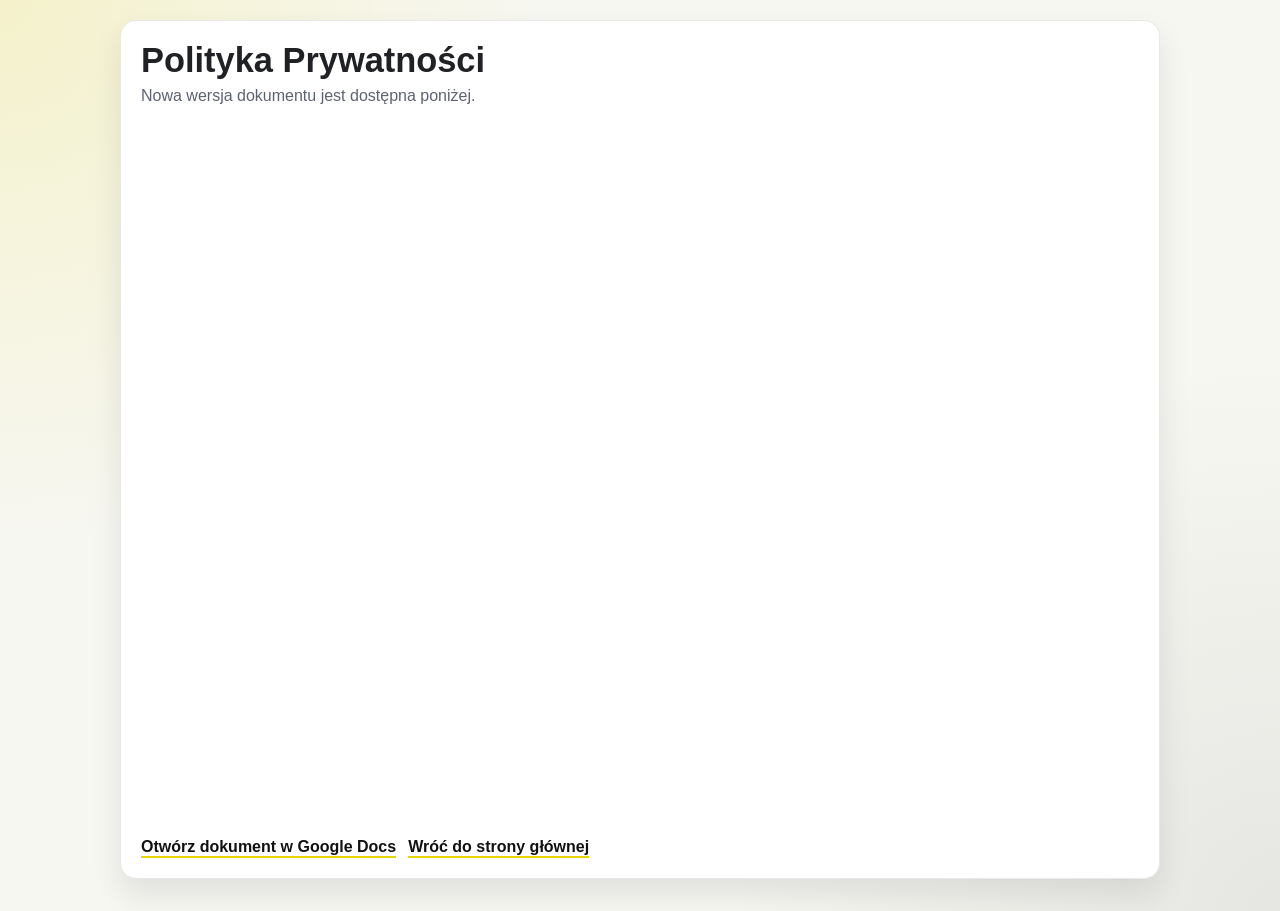
<file: privacy-policy.html>
<!DOCTYPE html>
<html lang="pl">
<head>
    <meta charset="UTF-8">
    <meta name="viewport" content="width=device-width, initial-scale=1.0">
    <title>Polityka Prywatności</title>
    <style>
        :root {
            --bg: #f7f7f2;
            --card: #ffffff;
            --text: #1f2125;
            --muted: #5d6270;
            --accent: #e8d400;
        }

        * {
            box-sizing: border-box;
        }

        body {
            margin: 0;
            font-family: "Maven Pro", "Segoe UI", sans-serif;
            color: var(--text);
            background:
                radial-gradient(circle at 0% 0%, rgba(232, 212, 0, 0.16), transparent 35%),
                radial-gradient(circle at 100% 100%, rgba(31, 33, 37, 0.08), transparent 35%),
                var(--bg);
        }

        .wrapper {
            width: min(1040px, 94vw);
            margin: 0 auto;
            padding: 1.25rem 0 2rem;
        }

        .policy-shell {
            background: var(--card);
            border: 1px solid rgba(31, 33, 37, 0.1);
            border-radius: 16px;
            box-shadow: 0 16px 30px rgba(31, 33, 37, 0.1);
            overflow: hidden;
        }

        .policy-head {
            padding: 1.25rem 1.25rem 0.75rem;
        }

        h1 {
            margin: 0;
            font-size: clamp(1.5rem, 3vw, 2.15rem);
        }

        p {
            margin: 0.45rem 0 0;
            color: var(--muted);
        }

        .policy-frame {
            width: 100%;
            min-height: 78vh;
            border: 0;
            background: #fff;
        }

        .links {
            display: flex;
            flex-wrap: wrap;
            gap: 0.75rem;
            padding: 0.95rem 1.25rem 1.25rem;
        }

        .btn-link {
            display: inline-block;
            color: #111;
            text-decoration: none;
            font-weight: 700;
            border-bottom: 2px solid var(--accent);
        }

        .btn-link:hover {
            opacity: 0.8;
        }
    </style>
</head>
<body>
    <main class="wrapper">
        <section class="policy-shell">
            <div class="policy-head">
                <h1>Polityka Prywatności</h1>
                <p>Nowa wersja dokumentu jest dostępna poniżej.</p>
            </div>

            <iframe
                class="policy-frame"
                src="https://docs.google.com/document/d/1ZQ-aI5o3pnV2yKuEtl6wVdChji2bQ85b-tas00p2UvQ/preview"
                title="Polityka Prywatności"
                loading="lazy"
                referrerpolicy="no-referrer-when-downgrade">
            </iframe>

            <div class="links">
                <a class="btn-link" href="https://docs.google.com/document/d/1ZQ-aI5o3pnV2yKuEtl6wVdChji2bQ85b-tas00p2UvQ/edit?usp=sharing" target="_blank" rel="noopener noreferrer">Otwórz dokument w Google Docs</a>
                <a class="btn-link" href="index.html">Wróć do strony głównej</a>
            </div>
        </section>
    </main>
</body>
</html>
</file>
